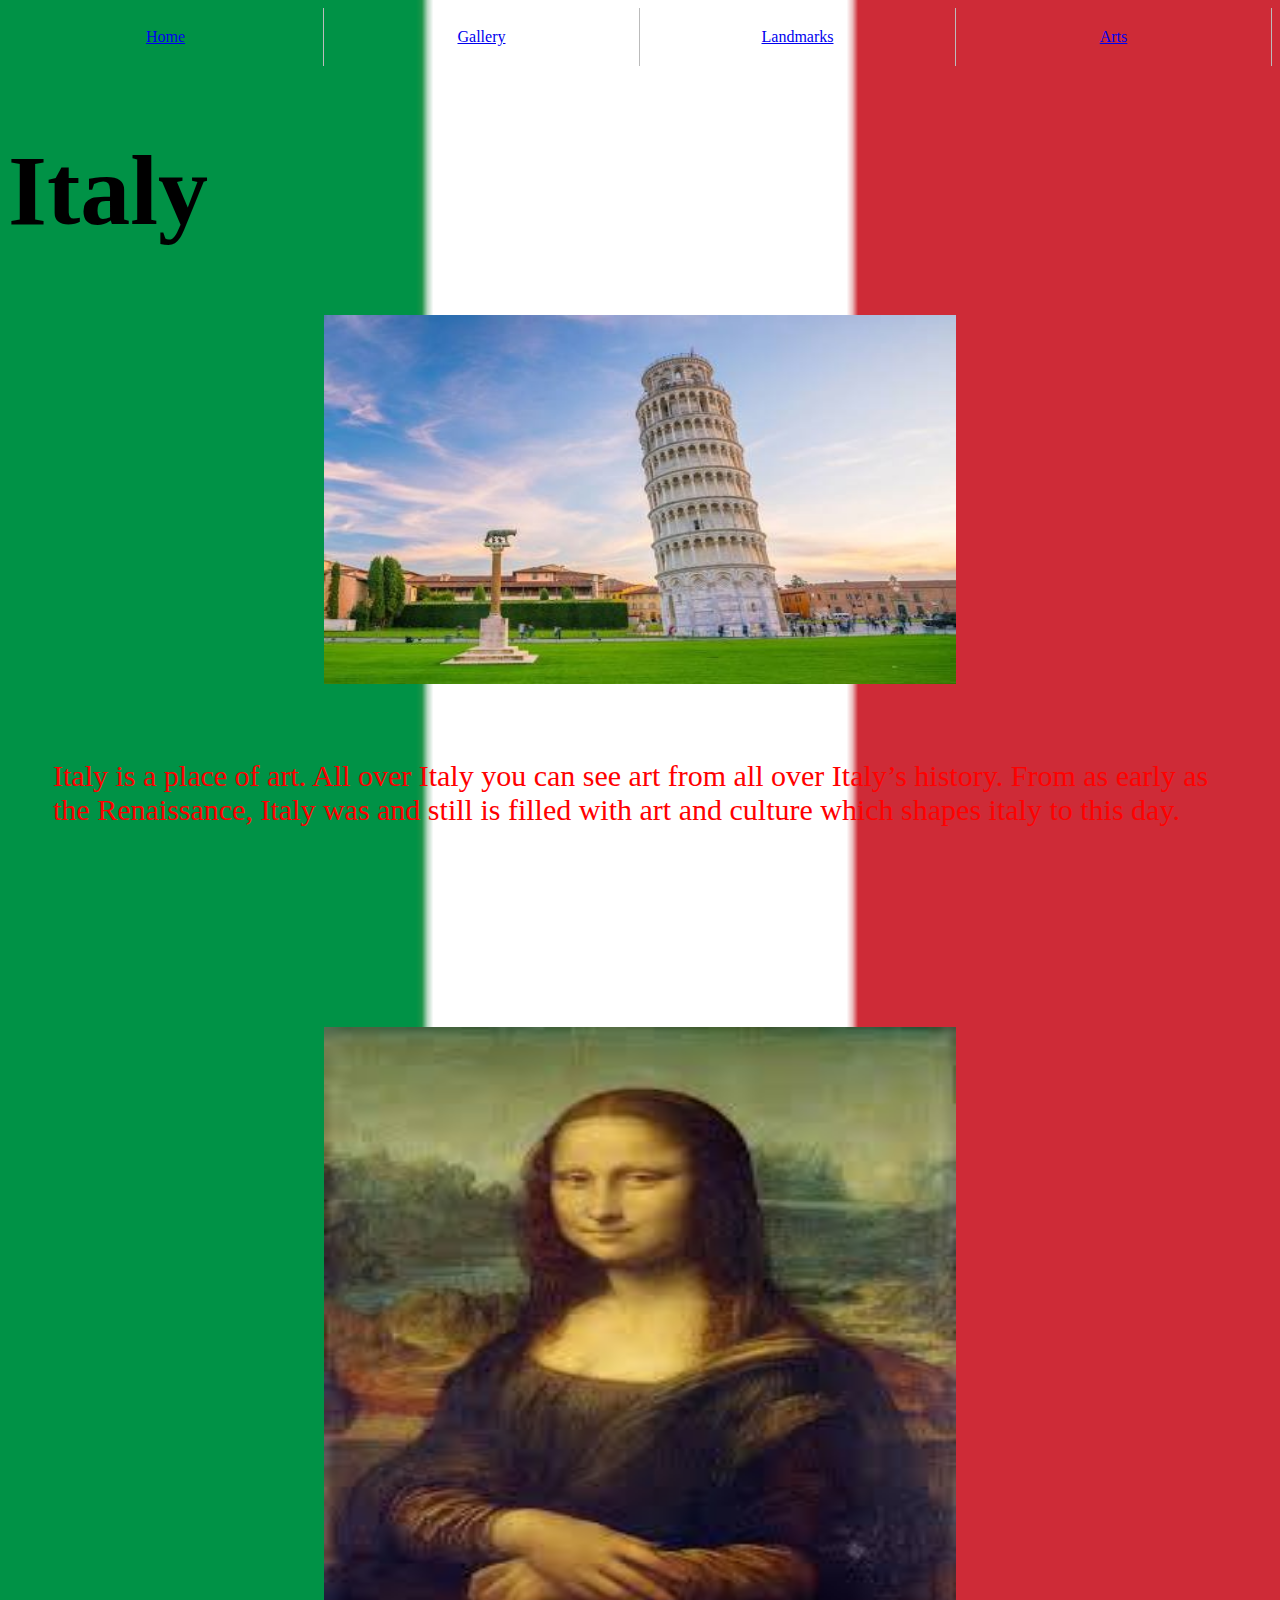
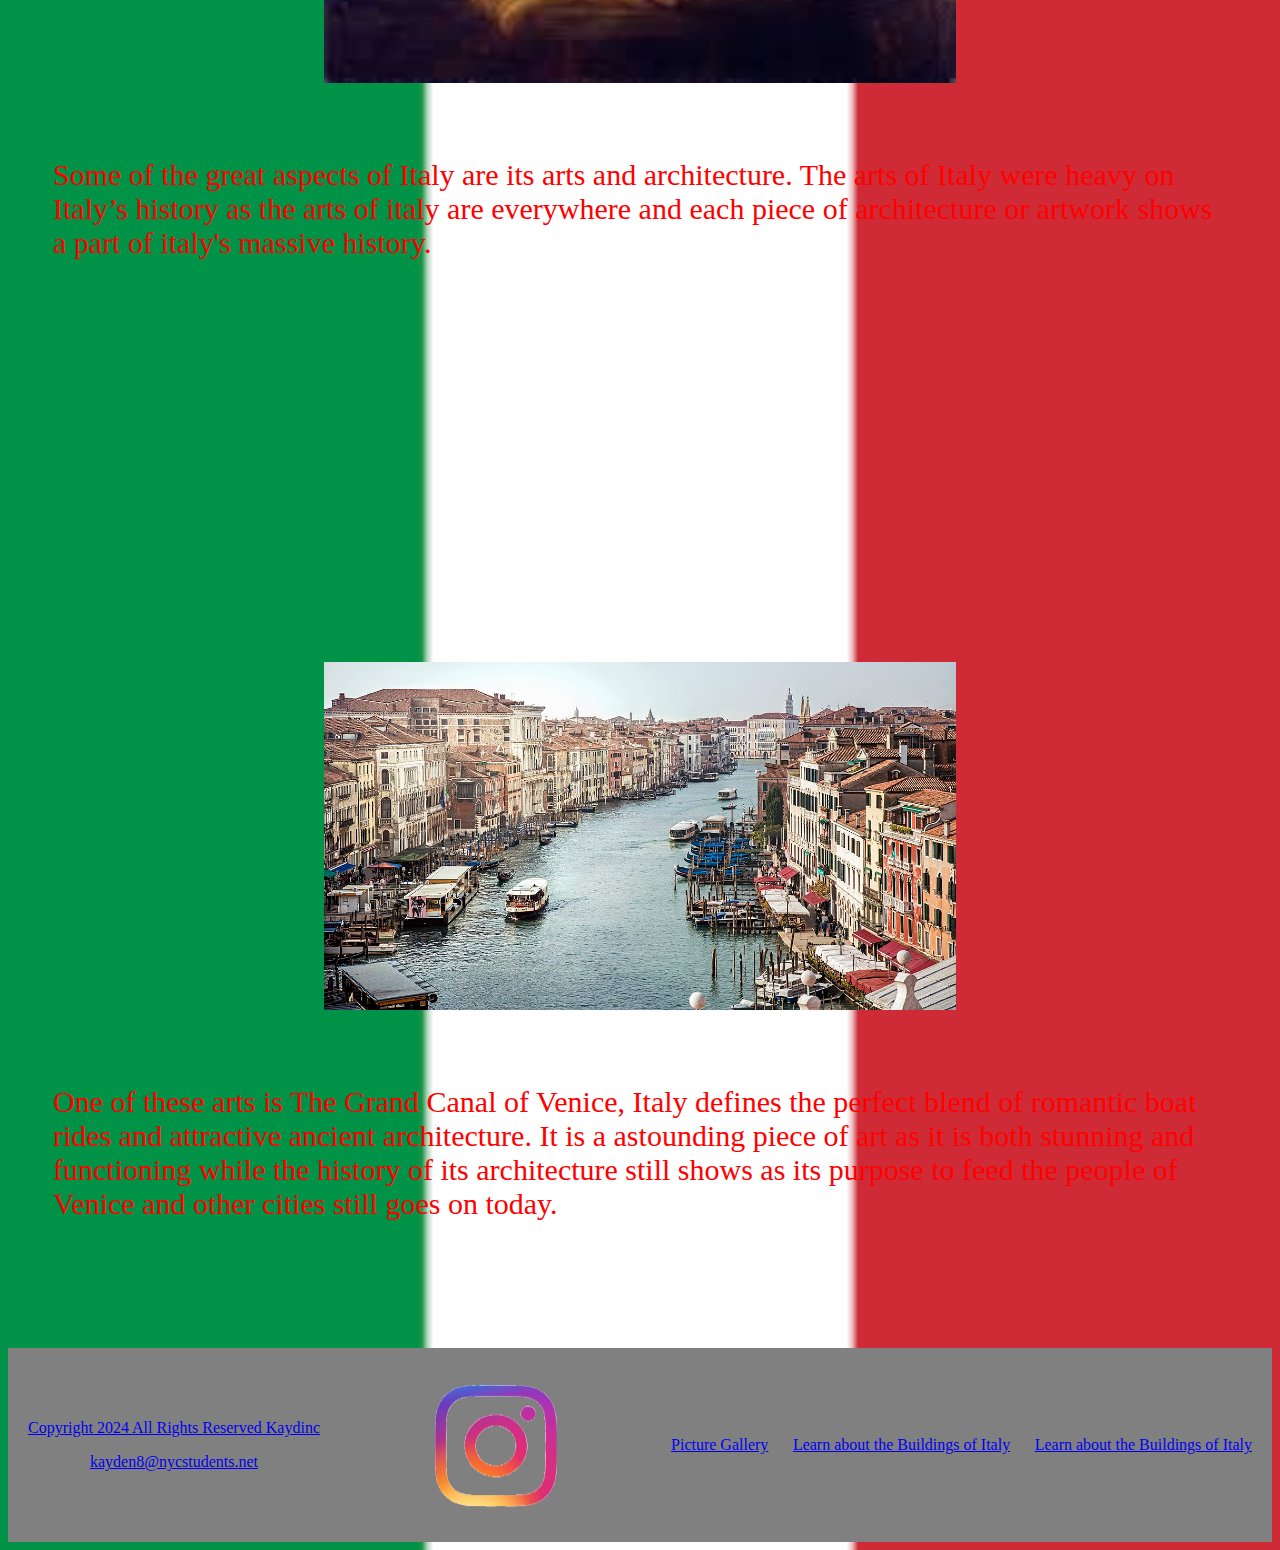
<file: index.html>
<!DOCTYPE html>
<html>
  <head>
    <meta charset="utf-8">
    <meta name="viewport" content="width=device-width">
    <link href="style.css" rel="stylesheet" type="text/css" />
	<title>Italy</title>
    <style>
		img{
			width:50%;
			height:55%;
		}
    </style>
  </head>


  <body>
  
    <nav class="container column">
      <a href="index.html">Home</a>
      <a href="page1.html">Gallery</a>
      <a href="page2.html">Landmarks</a>
	  <a href="page3.html">Arts</a>
    </nav>	

	
<div id="banner" class="container column">
	<h1>Italy</h1>
</div>
<div id="main" class="column">
      <div id="body" class="container column">
        <a href="page3.html"> <img src="images/leaningtower.jpg" >
        <p class="facts"> Italy is a place of art. All over Italy you can see art from all over Italy’s history. From as early as the Renaissance, Italy was and still is filled with art and culture which shapes italy to this day.</p>
      </div>
	  <br>
      <div id="body" class="container column">
        <a href="page3.html"> <img src="images/monalisa.jpg" </a>
			<p class="facts"> Some of the great aspects of Italy are its arts and architecture. The arts of Italy were heavy on Italy’s history as the arts of italy are everywhere and each piece of architecture or artwork shows a part of italy's massive history.	</p>  
	  </div>
	  <br>
	  <div id="body" class="container column">
		<a href="page3.html"> <img src="images/grandcanal3.jpg">
			<p class="facts"> One of these arts is The Grand Canal of Venice, Italy defines the perfect blend of romantic boat rides and attractive ancient architecture. It is a astounding piece of art as it is both stunning and functioning while the history of its architecture still shows as its purpose to feed the people of Venice and other cities still goes on today.  </p>
	  </div>
</div>
	<br>
	<br>
	<br>
		  
	<div id="footer" class="container column"> 
		<div>
			<p>Copyright 2024 All Rights Reserved Kaydinc</p>
			<p>kayden8@nycstudents.net</p>
		</div>	
		
		<div>
			<a href= "https://www.instagram.com/" target = "_blank"> <img src= "images/insta.png" height= "70px"></a>
		</div>	
		
		<div>
			<a href="page1.html">Picture Gallery</a>
		</div>	
		<div>
			<a href="page2.html">Learn about the Buildings of Italy</a>
		</div>	
		<div>
			<a href="page3.html">Learn about the Buildings of Italy</a>
		</div>	
	</div>
  </body>
</html>
</file>
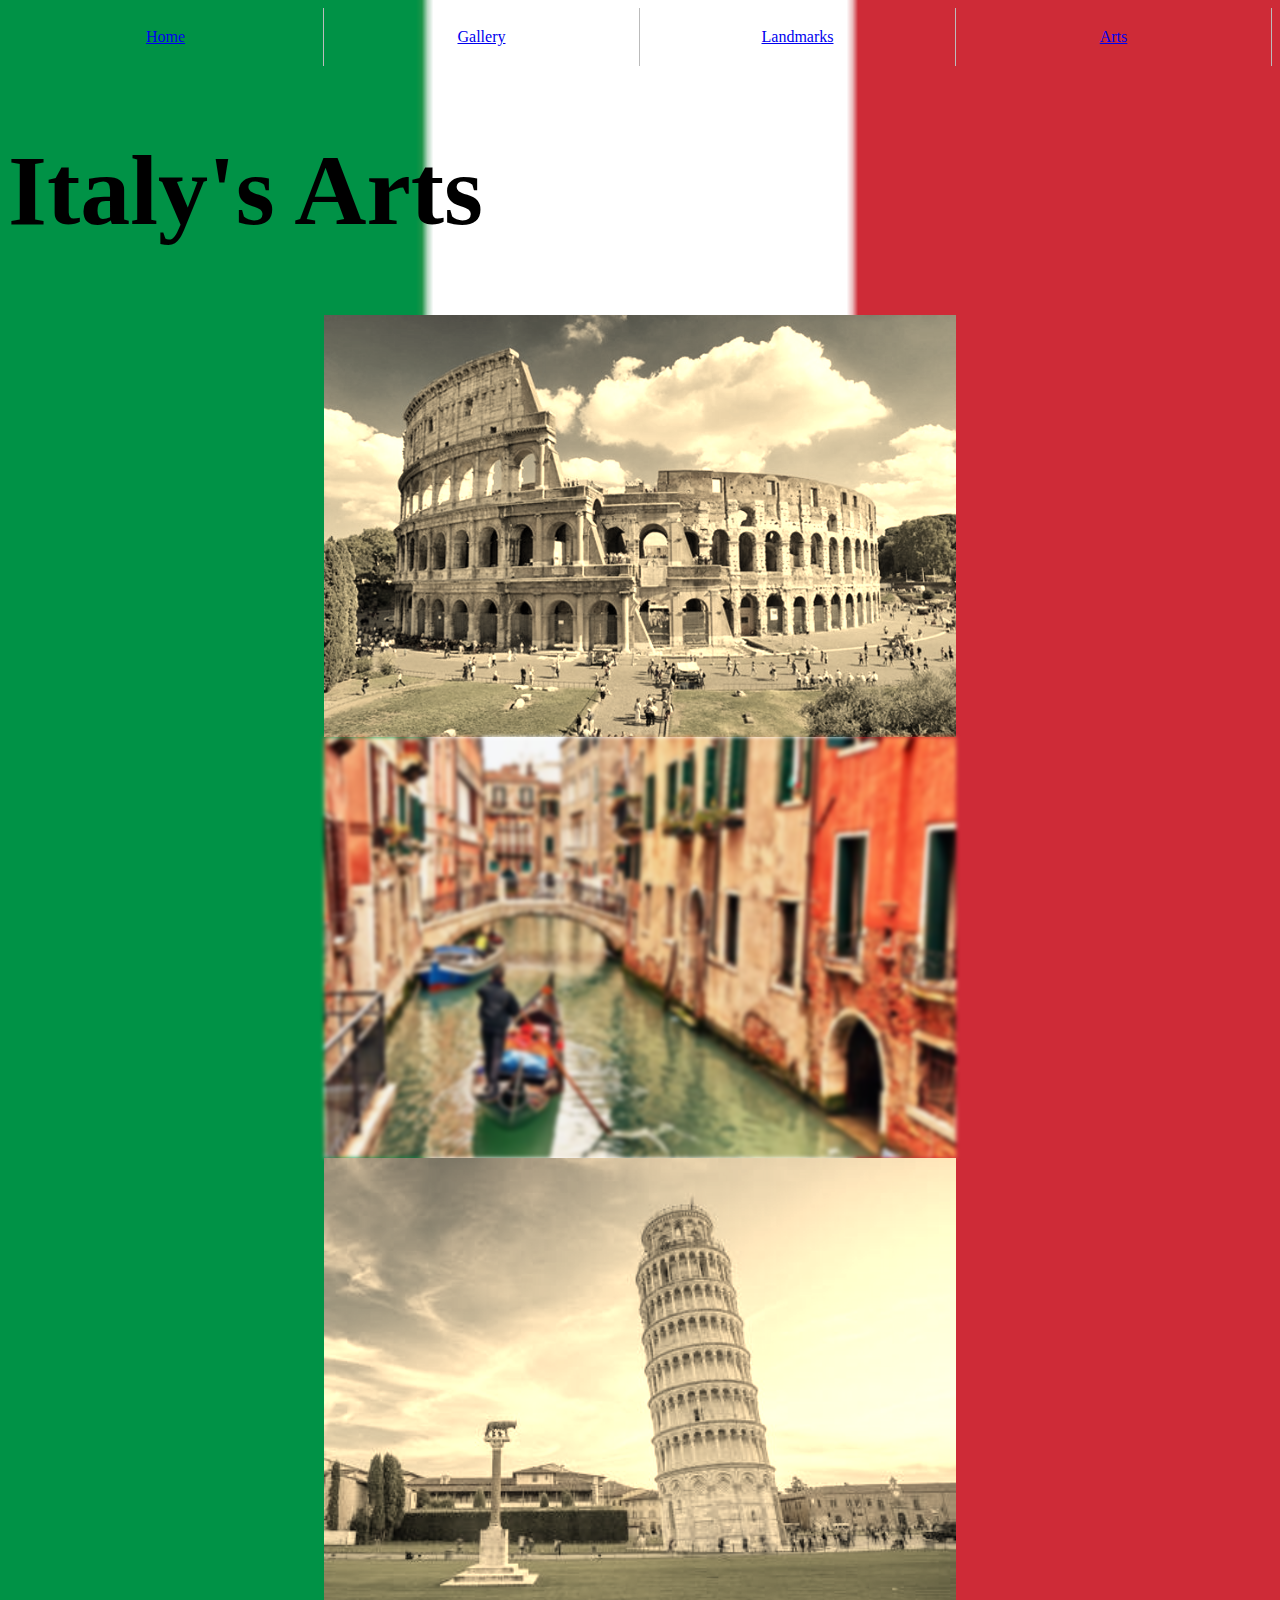
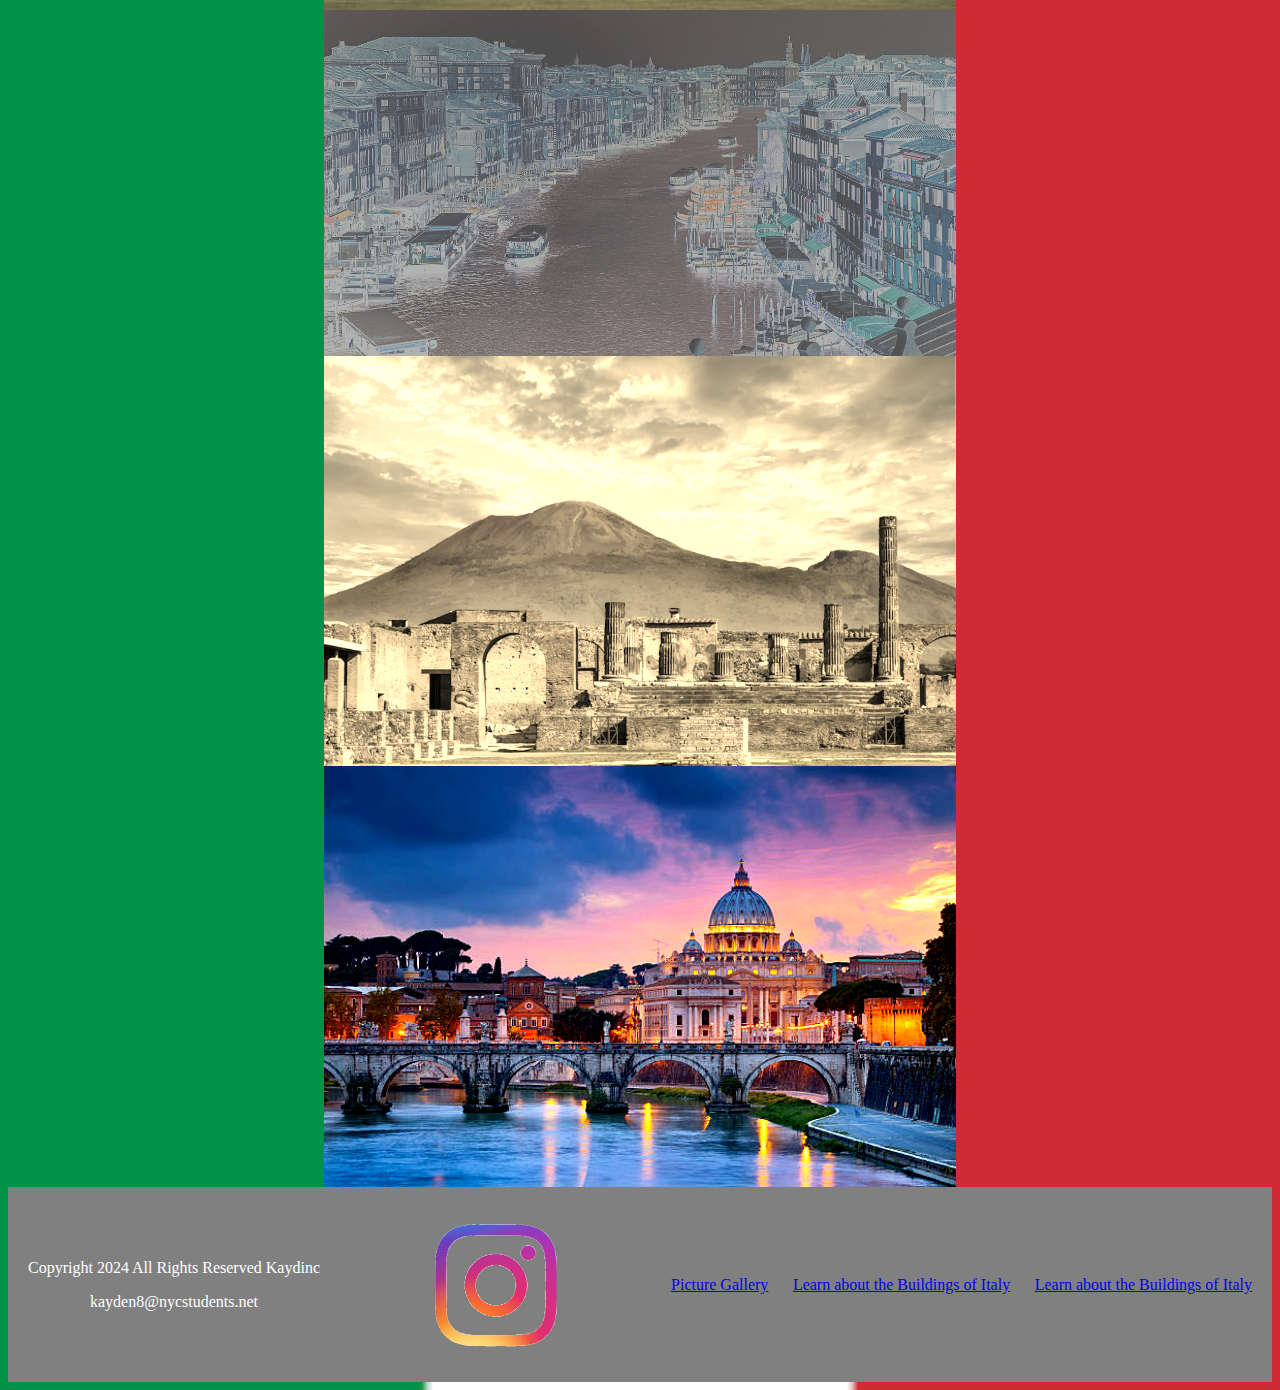
<file: page1.html>
<!DOCTYPE html>
<html>
  <head>
    <meta charset="utf-8">
    <meta name="viewport" content="width=device-width">
    <link href="style.css" rel="stylesheet" type="text/css" />
	<title>Italy's Arts</title>
    <style>
		img{
			width:50%;
			height:50%;
		}
    </style>
  </head>

  
  <body>

    <nav class="container column">
      <a href="index.html">Home</a>
      <a href="page1.html">Gallery</a>
      <a href="page2.html">Landmarks</a>
	  <a href="page3.html">Arts</a>
    </nav>
    <div id="banner" class="container column">
      <h1>Italy's Arts</h1>
    </div>
	<div class="images" >
        <img class="sepia" src="images/italy-colosseum.jpg">
        <img class="blur" src="images/italy-venice-canals.jpg" >
        <img class="sepia" src="images/leaningtower.jpg" >
	<img class="invert" src="images/grandcanal3.jpg"  >
	<img class="sepia" src="images/pompeii.avif"  >
	<img class="contrast" src="images/vaticancity.jpg"  >
    </div>
    </div>

	<div id="footer" class="container column"> 
		<div>
			<p>Copyright 2024 All Rights Reserved Kaydinc</p>
			<p>kayden8@nycstudents.net</p>
		</div>	
		
		<div>
			<a href= "https://www.instagram.com/" target = "_blank"> <img src= "images/insta.png" height= "70px"></a>
		</div>	
		
		<div>
			<a href="page1.html">Picture Gallery</a>
		</div>	
		<div>
			<a href="page2.html">Learn about the Buildings of Italy</a>
		</div>	
		<div>
			<a href="page3.html">Learn about the Buildings of Italy</a>
		</div>	
	</div>
  </body>
</html>
</file>
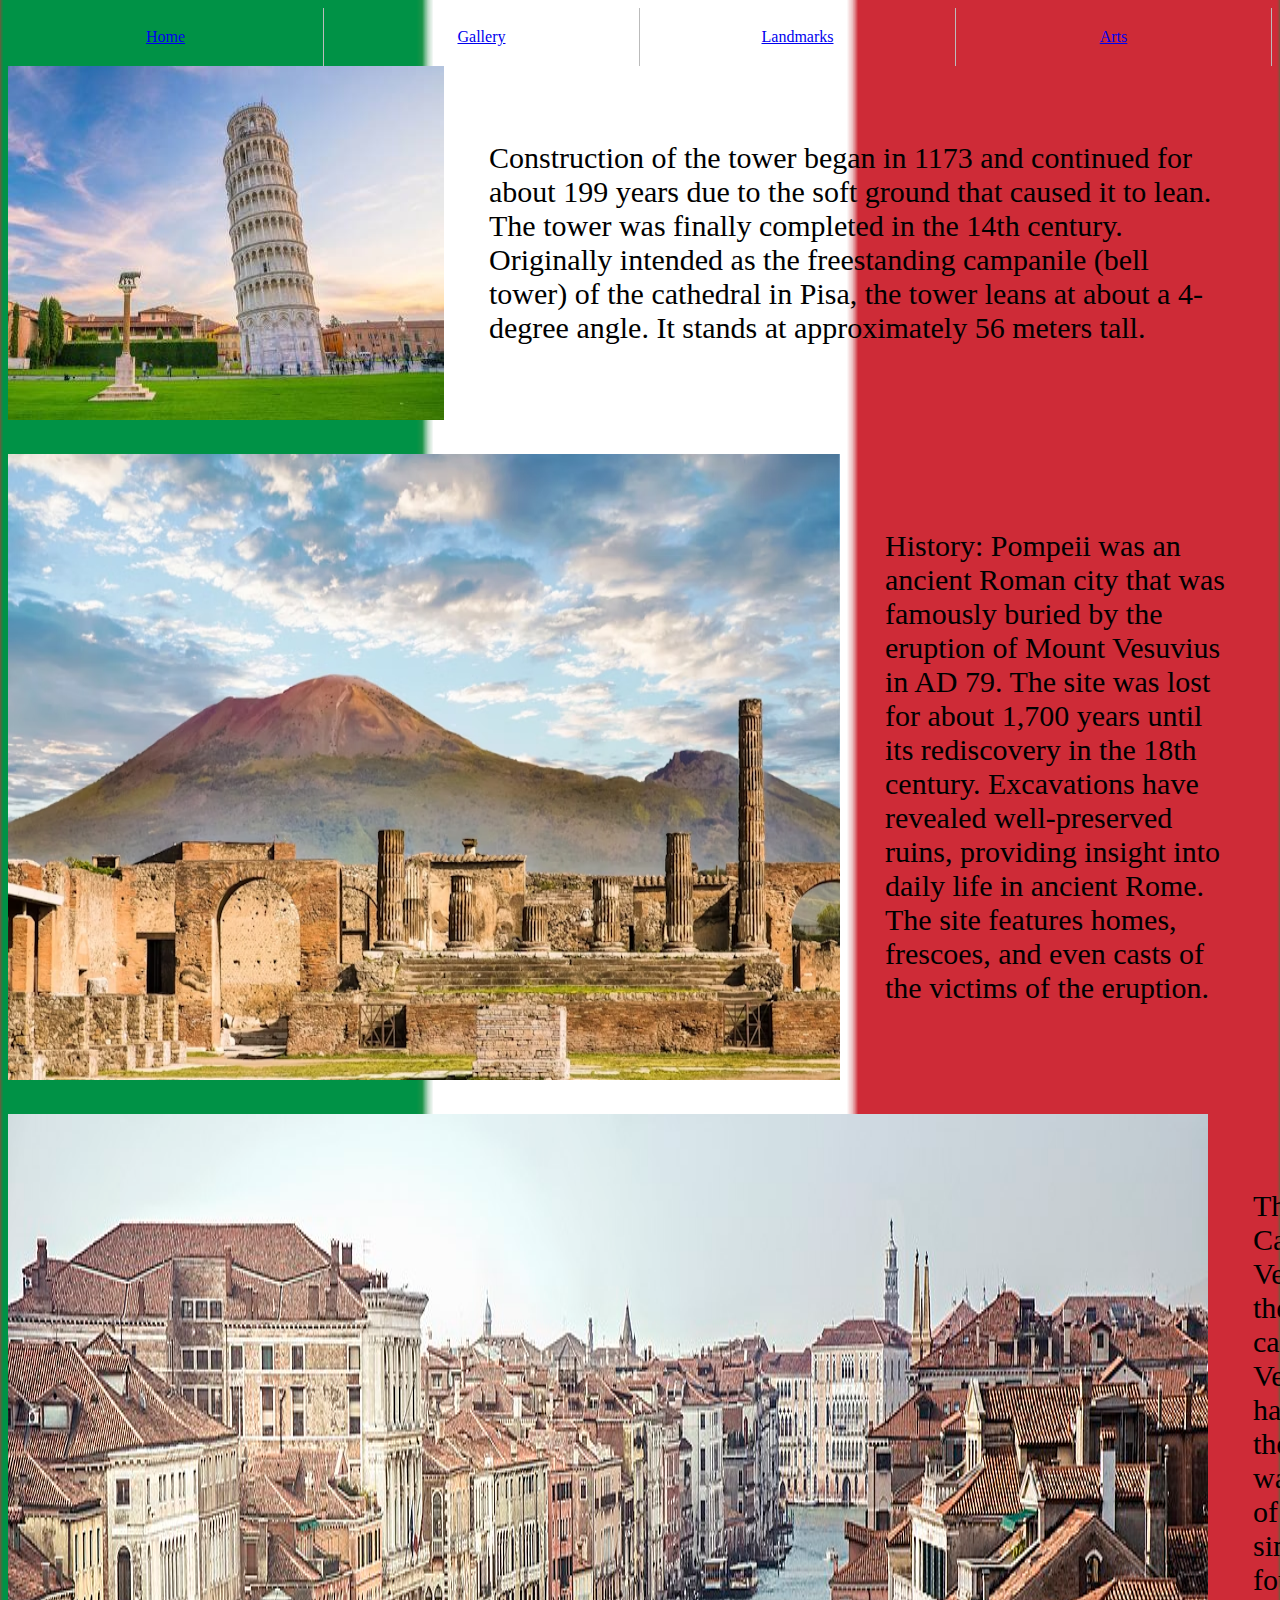
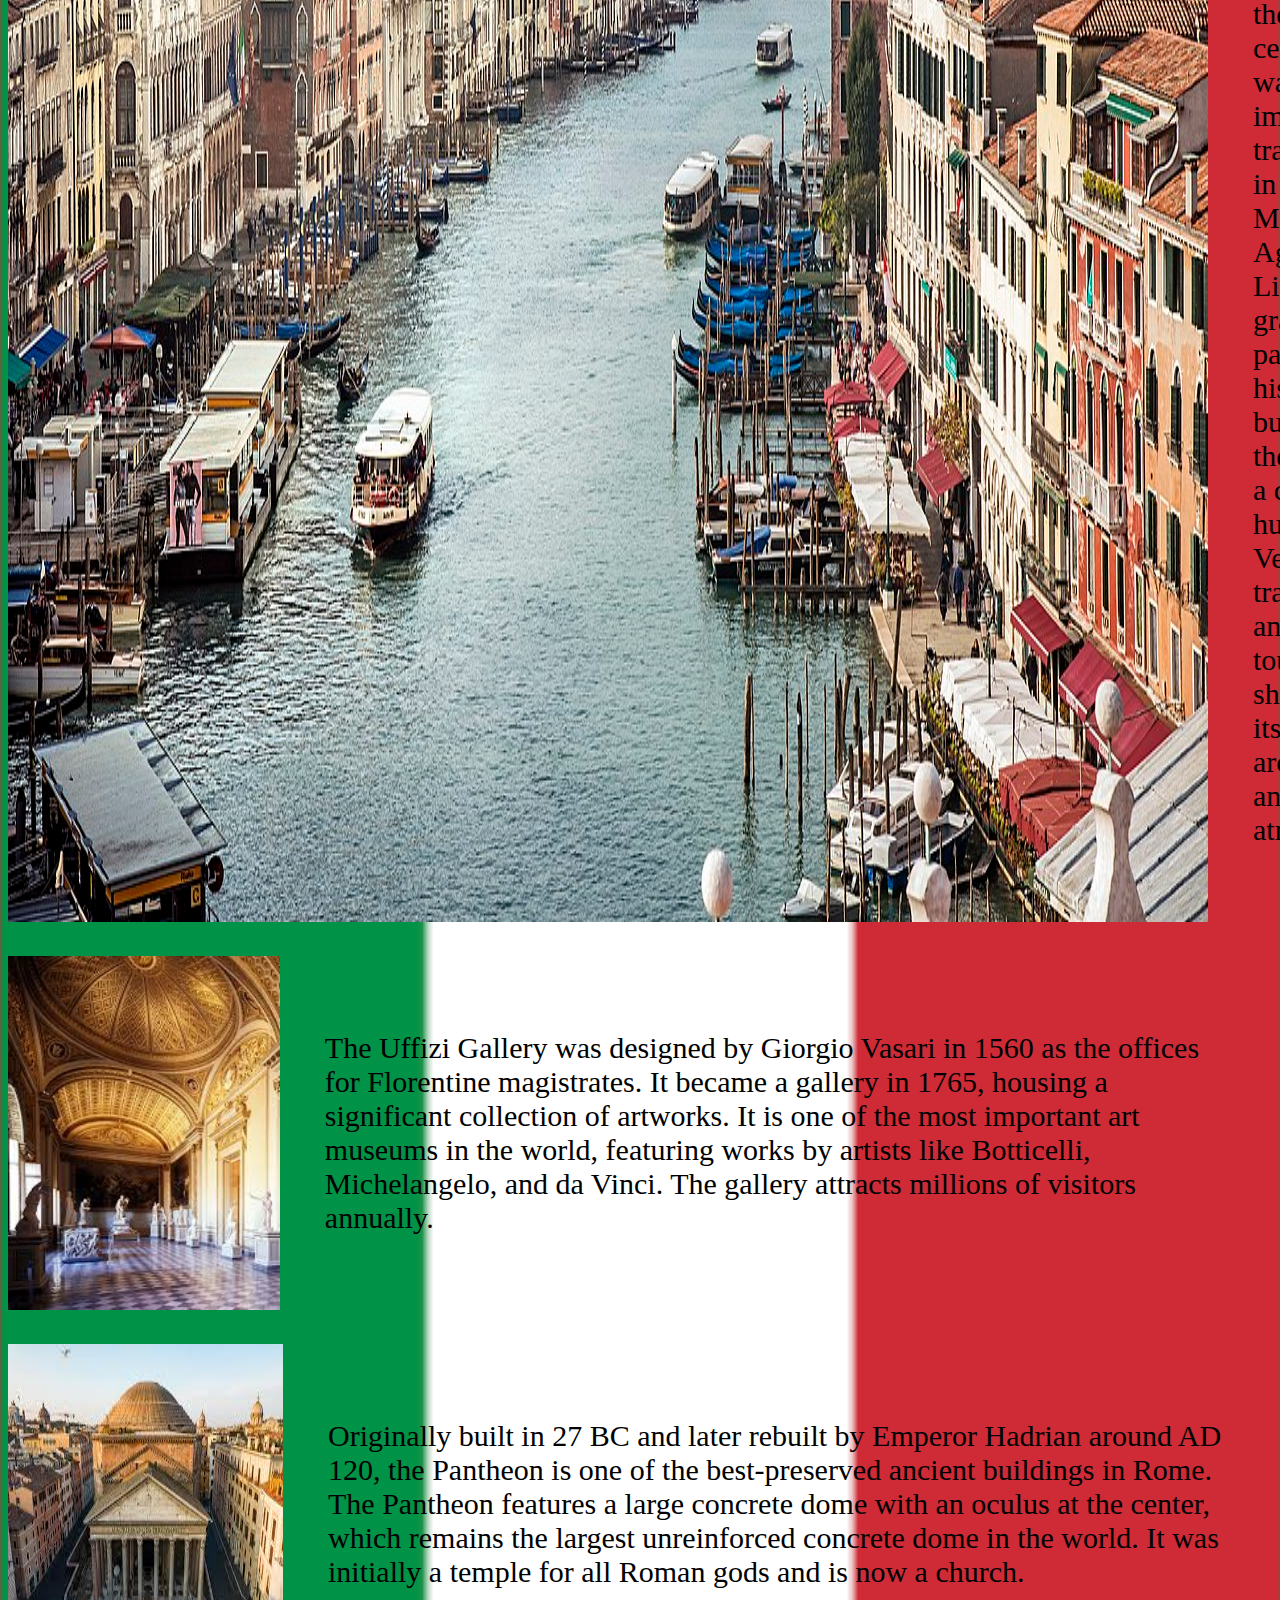
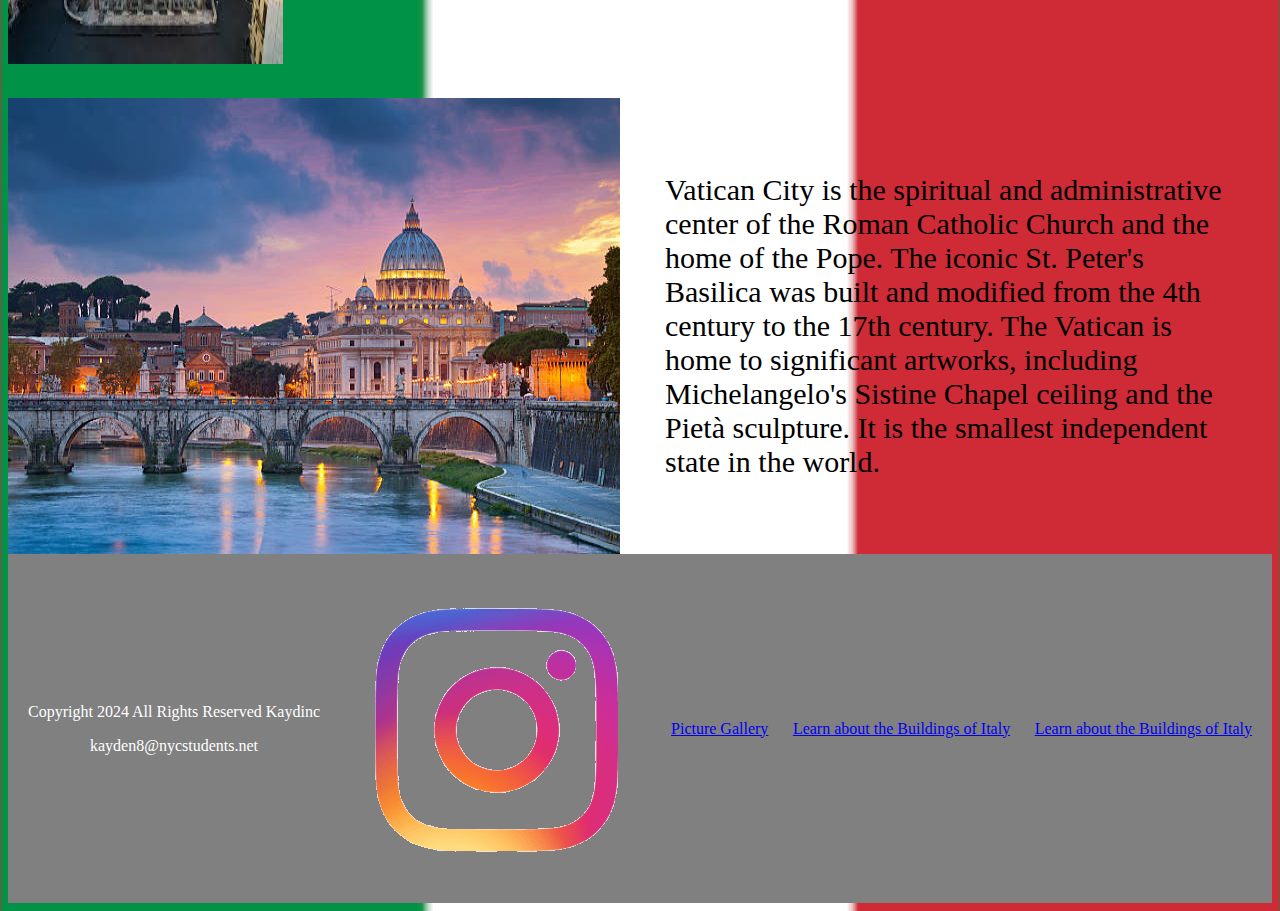
<file: page2.html>
<!DOCTYPE html>
<html>
  <head>
    <meta charset="utf-8">
    <meta name="viewport" content="width=device-width">
    <link href="style.css" rel="stylesheet" type="text/css" />
	<title>Italy's Arts</title>
    <style>
 
    </style>
  </head>


  <body>

    <nav class="container">
      <a href="index.html">Home</a>
      <a href="page1.html">Gallery</a>
      <a href="page2.html">Landmarks</a>
	  <a href="page3.html">Arts</a>
    </nav>

	<div class="facts">
      <div id="body" class="container column">
        <img src="images/leaningtower.jpg" width="300px" >
        <p>Construction of the tower began in 1173 and continued for about 199 years due to the soft ground that caused it to lean. The tower was finally completed in the 14th century. Originally intended as the freestanding campanile (bell tower) of the cathedral in Pisa, the tower leans at about a 4-degree angle. It stands at approximately 56 meters tall.</p>
	  </div>
	  <br>
      <div id="body" class="container column">
        <img src="images/pompeii.avif" width="300px">
			<p> History: Pompeii was an ancient Roman city that was famously buried by the eruption of Mount Vesuvius in AD 79. The site was lost for about 1,700 years until its rediscovery in the 18th century. Excavations have revealed well-preserved ruins, providing insight into daily life in ancient Rome. The site features homes, frescoes, and even casts of the victims of the eruption.	</p>  
	  </div>
	 
	 <br>
	  <div id="body" class="container column">
		<img src="images/grandcanal3.jpg" height="300px" width="300px">
			<p> The Grand Canal of Venice is the largest canal in Venice and has been the main waterway of the city since its founding in the 5th century. It was an important trade route in the Middle Ages. Lined with grand palaces and historic buildings, the canal is a central hub for Venice’s transport and tourism, showcasing its unique architecture and vibrant atmosphere.</p>
	  </div>
	  
	  <br>
	  <div id="body" class="container column">
		<img src="images/uffizi.jpg" height="300px" width="300px">
			<p> The Uffizi Gallery was designed by Giorgio Vasari in 1560 as the offices for Florentine magistrates. It became a gallery in 1765, housing a significant collection of artworks. It is one of the most important art museums in the world, featuring works by artists like Botticelli, Michelangelo, and da Vinci. The gallery attracts millions of visitors annually.</p>
	  </div>
	  
	  <br>
	  <div id="body" class="container column">
		<img src="images/pantheon.jpg" height="300px" width="300px">
			<p> Originally built in 27 BC and later rebuilt by Emperor Hadrian around AD 120, the Pantheon is one of the best-preserved ancient buildings in Rome. The Pantheon features a large concrete dome with an oculus at the center, which remains the largest unreinforced concrete dome in the world. It was initially a temple for all Roman gods and is now a church.</p>
	  </div>
	  
	  <br>
	  <div id="body" class="container column">
		<img src="images/vaticancity.jpg" height="300px" width="300px">
			<p> Vatican City is the spiritual and administrative center of the Roman Catholic Church and the home of the Pope. The iconic St. Peter's Basilica was built and modified from the 4th century to the 17th century. The Vatican is home to significant artworks, including Michelangelo's Sistine Chapel ceiling and the Pietà sculpture. It is the smallest independent state in the world.</p>
	  </div>
    </div>



	<div id="footer" class="container column"> 
		<div>
			<p>Copyright 2024 All Rights Reserved Kaydinc</p>
			<p>kayden8@nycstudents.net</p>
		</div>	
		
		<div>
			<a href= "https://www.instagram.com/" target = "_blank"> <img src= "images/insta.png" height= "70px"></a>
		</div>	
		
		<div>
			<a href="page1.html">Picture Gallery</a>
		</div>	
		<div>
			<a href="page2.html">Learn about the Buildings of Italy</a>
		</div>	
		<div>
			<a href="page3.html">Learn about the Buildings of Italy</a>
		</div>	
	</div>

  </body>
</html>
</file>
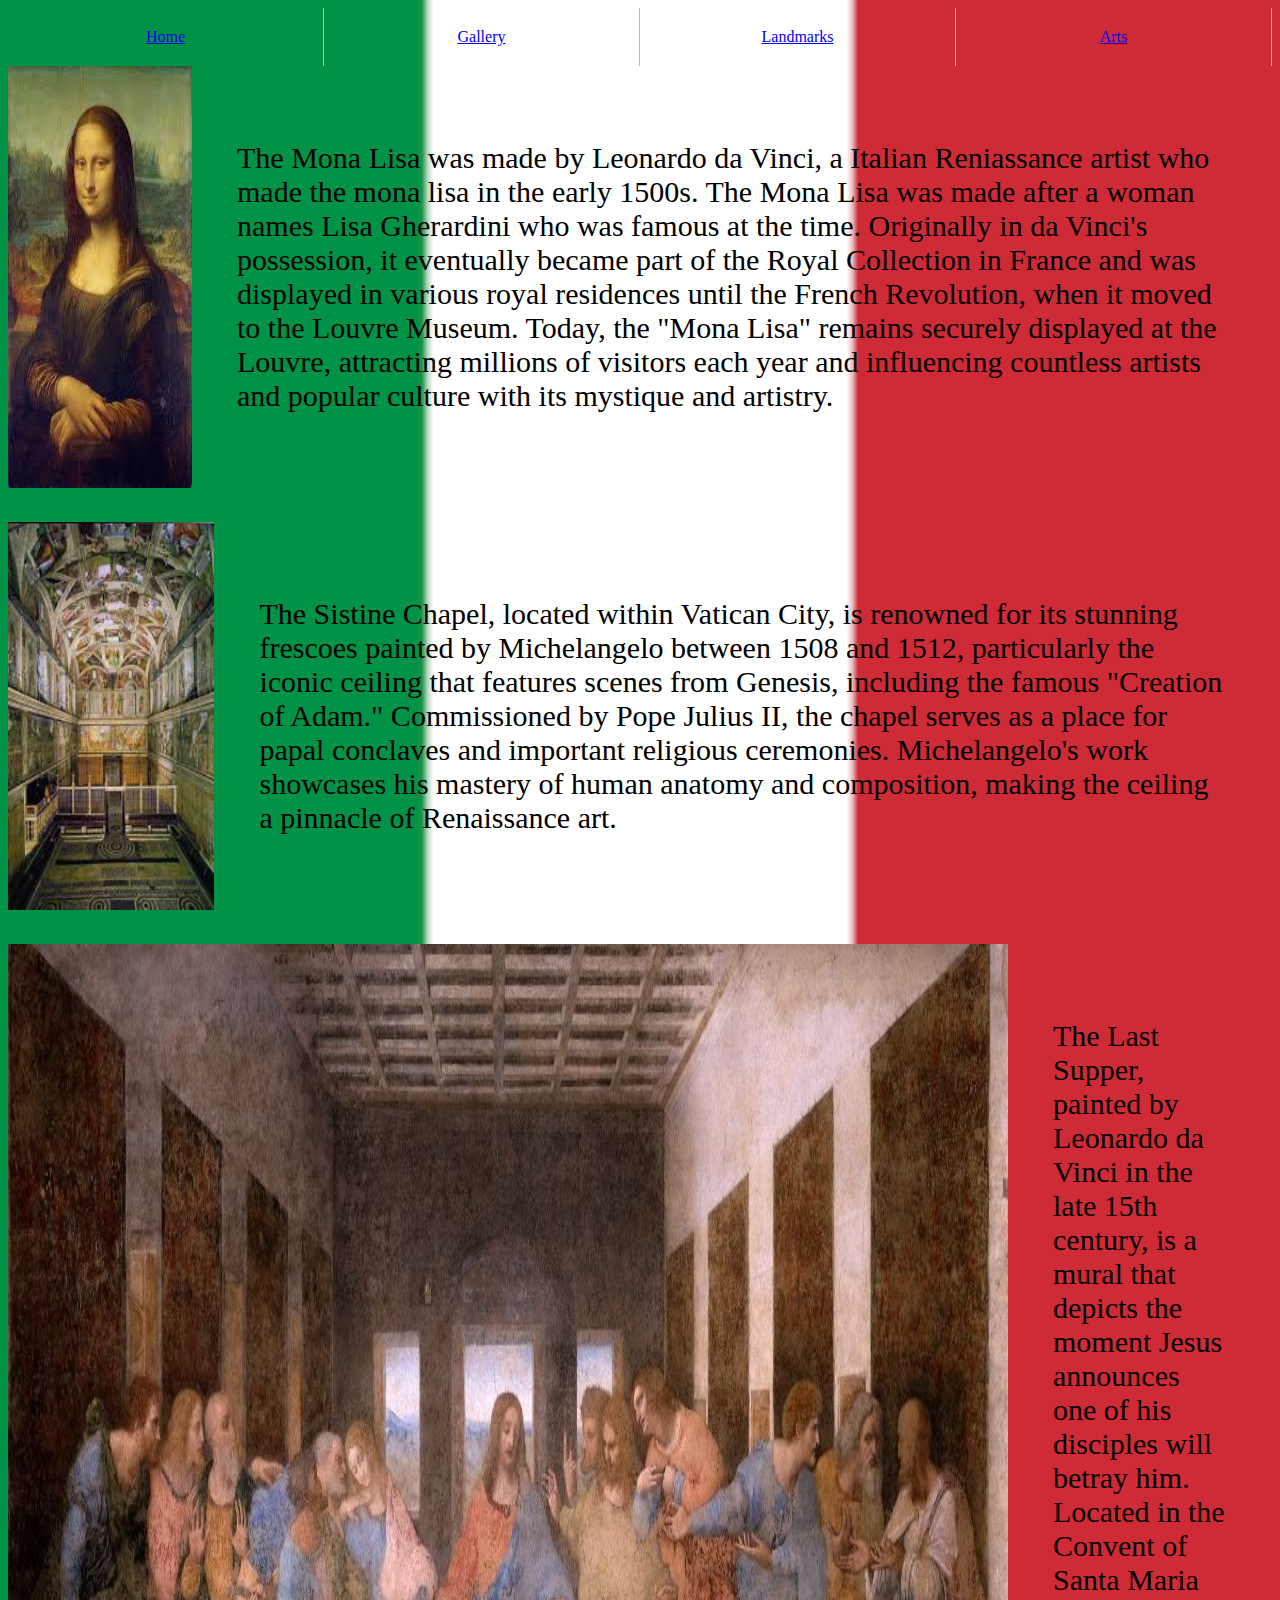
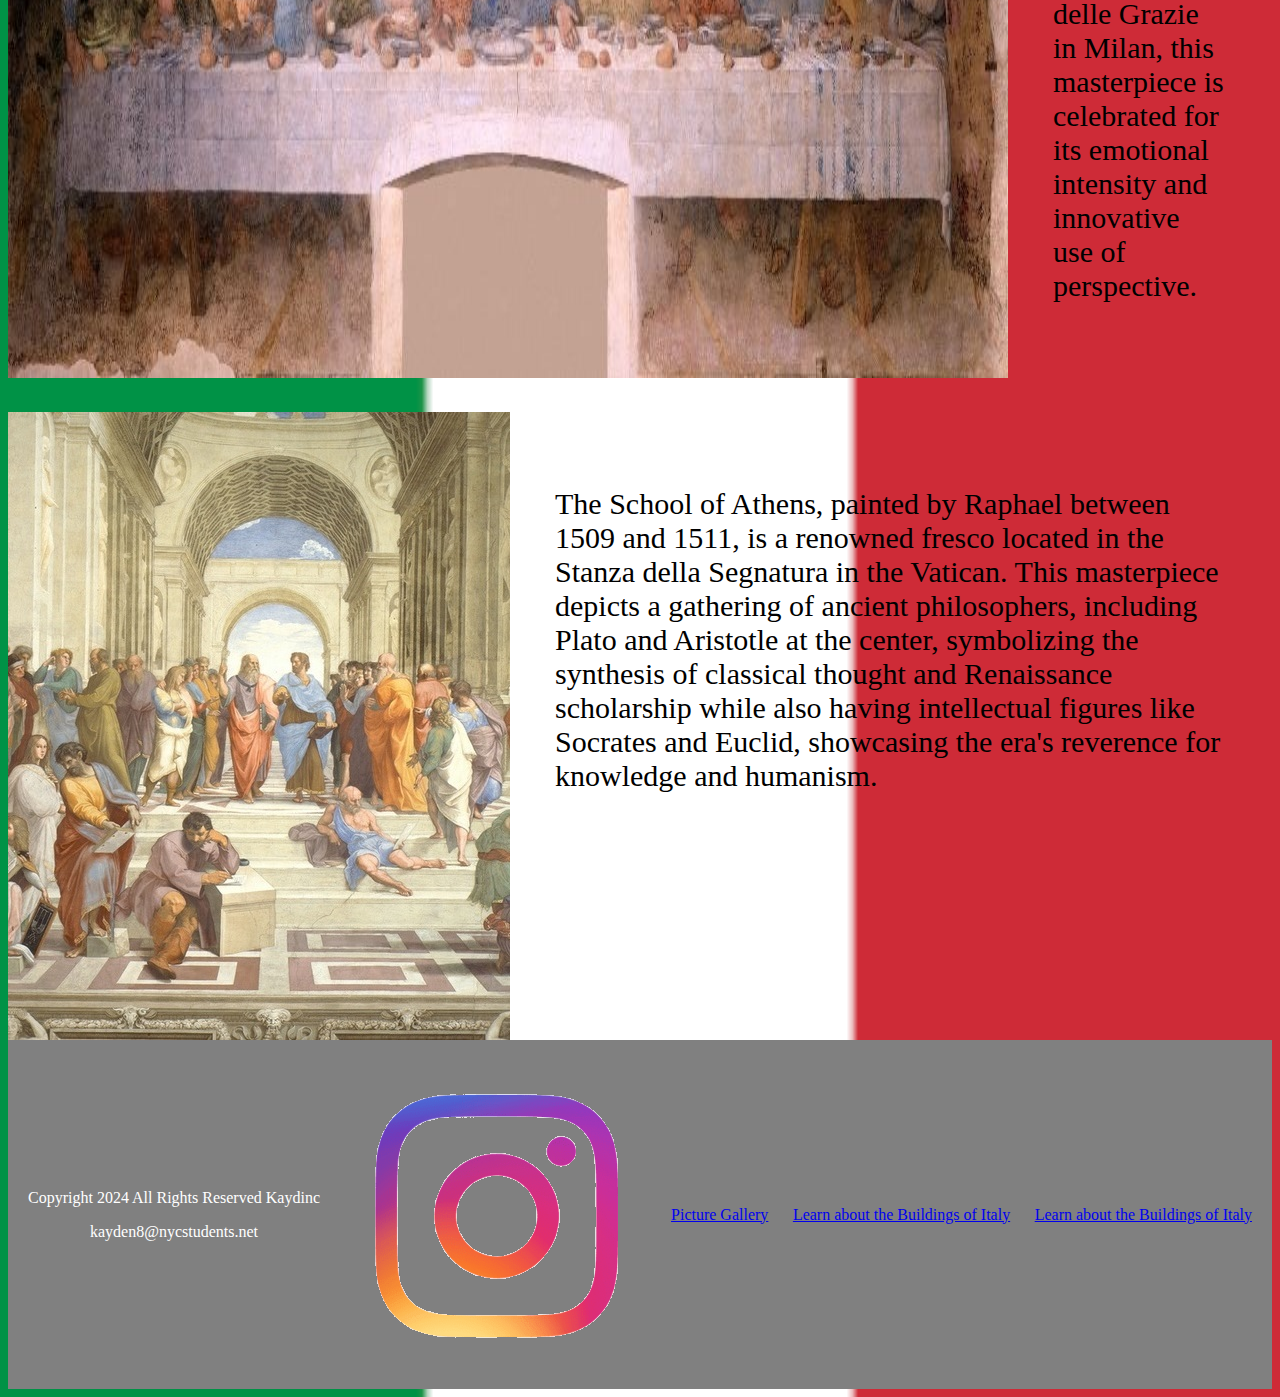
<file: page3.html>
<!DOCTYPE html>
<html>
  <head>
    <meta charset="utf-8">
    <meta name="viewport" content="width=device-width">
    <link href="style.css" rel="stylesheet" type="text/css" />
	<title>Italy's Arts</title>
    <style>
 
    </style>
  </head>


  <body>

    <nav class="container">
      <a href="index.html">Home</a>
      <a href="page1.html">Gallery</a>
      <a href="page2.html">Landmarks</a>
	  <a href="page3.html">Arts</a>
    </nav>

	<div class="facts" class="container">
      <div id="body" class="container column">
        <img src="images/monalisa.jpg">
			<p>The Mona Lisa was made by Leonardo da Vinci, a Italian Reniassance artist who made the mona lisa in the early 1500s. The Mona Lisa was made after a woman names Lisa Gherardini who was famous at the time. Originally in da Vinci's possession, it eventually became part of the Royal Collection in France and was displayed in various royal residences until the French Revolution, when it moved to the Louvre Museum. Today, the "Mona Lisa" remains securely displayed at the Louvre, attracting millions of visitors each year and influencing countless artists and popular culture with its mystique and artistry.</p>
	  </div>
	  <br>
      <div id="body" class="container column">
        <img src="images/sistinechapel2.jpg" >
			<p> The Sistine Chapel, located within Vatican City, is renowned for its stunning frescoes painted by Michelangelo between 1508 and 1512, particularly the iconic ceiling that features scenes from Genesis, including the famous "Creation of Adam." Commissioned by Pope Julius II, the chapel serves as a place for papal conclaves and important religious ceremonies. Michelangelo's work showcases his mastery of human anatomy and composition, making the ceiling a pinnacle of Renaissance art. </p>  
	  </div>
	 
	 <br>
	  <div id="body" class="container column">
		<img src="images/lastsupper.jpg" >
			<p> The Last Supper, painted by Leonardo da Vinci in the late 15th century, is a mural that depicts the moment Jesus announces one of his disciples will betray him. Located in the Convent of Santa Maria delle Grazie in Milan, this masterpiece is celebrated for its emotional intensity and innovative use of perspective. </p>
	  </div>
	  
	  <br>
	  <div id="body" class="container column">
		<img src="images/schoolofathens.jpg" >
			<p> The School of Athens, painted by Raphael between 1509 and 1511, is a renowned fresco located in the Stanza della Segnatura in the Vatican. This masterpiece depicts a gathering of ancient philosophers, including Plato and Aristotle at the center, symbolizing the synthesis of classical thought and Renaissance scholarship while also having intellectual figures like Socrates and Euclid, showcasing the era's reverence for knowledge and humanism. </p>
	  </div>
	  
    </div>
	
	<div id="footer" class="container column"> 
		<div>
			<p>Copyright 2024 All Rights Reserved Kaydinc</p>
			<p>kayden8@nycstudents.net</p>
		</div>	
		
		<div>
			<a href= "https://www.instagram.com/" target = "_blank"> <img src= "images/insta.png" height= "70px"></a>
		</div>	
		
		<div>
			<a href="page1.html">Picture Gallery</a>
		</div>	
		<div>
			<a href="page2.html">Learn about the Buildings of Italy</a>
		</div>	
		<div>
			<a href="page3.html">Learn about the Buildings of Italy</a>
		</div>	
	</div>
  </body>
</html>
</file>
<file: style.css>
* {
	font-family:Comic Sans Ms;
	transition: 0.5s;
}

html {
	background-image:url(images/italy.png);
	background-size: contain;
	background-color:rgb(255,0,0);
}
h1 {
	text-align:center;
}
#banner {
	font-size: 50px;
	text-align:center;
	flex:3;
}
nav a{
  flex:1;  
  text-align:center;
  padding:20px;
  justify-content: center;
  align-items:center;
  border-right: 1px solid #bbb;
  font-size:16px;
}
nav a:hover{
  background-color:black;
  color:white;
}

.facts{
	flex:1;
	font-size:30px;
	float:right;
	transition: 1s;

}

img {
	display:flex;
	flex-wrap:wrap;
	margin:0 auto;
	width: 100%;
	max-width: 100%;
	height: auto;
	
}
.images{
	flex:3 3 auto;
	flex-grow: 3;
}
.sepia {
	filter:sepia(90%);
}
	
.blur {
	filter: blur(2px);
}

.invert {
  filter: invert(70%);
}

.contrast {
  filter: contrast(150%);
}

img:hover{
	filter:none;
}

.facts:hover{
	color: black;
	text-decoration: overline;
}
.container{
	display:flex;
}
.column{
    flex-direction:reverse-column;
}

#main a{
	font-size:36px;
	color:Red;
	text-decoration:none;
}

#body p{
	padding:45px;
}
#footer{
  background-color:gray;
  color:white;
  padding:20px;
  justify-content: center;
  align-items:center;
  text-align:center;
  flex:1;
  justify-content: space-between;
}
</file>
